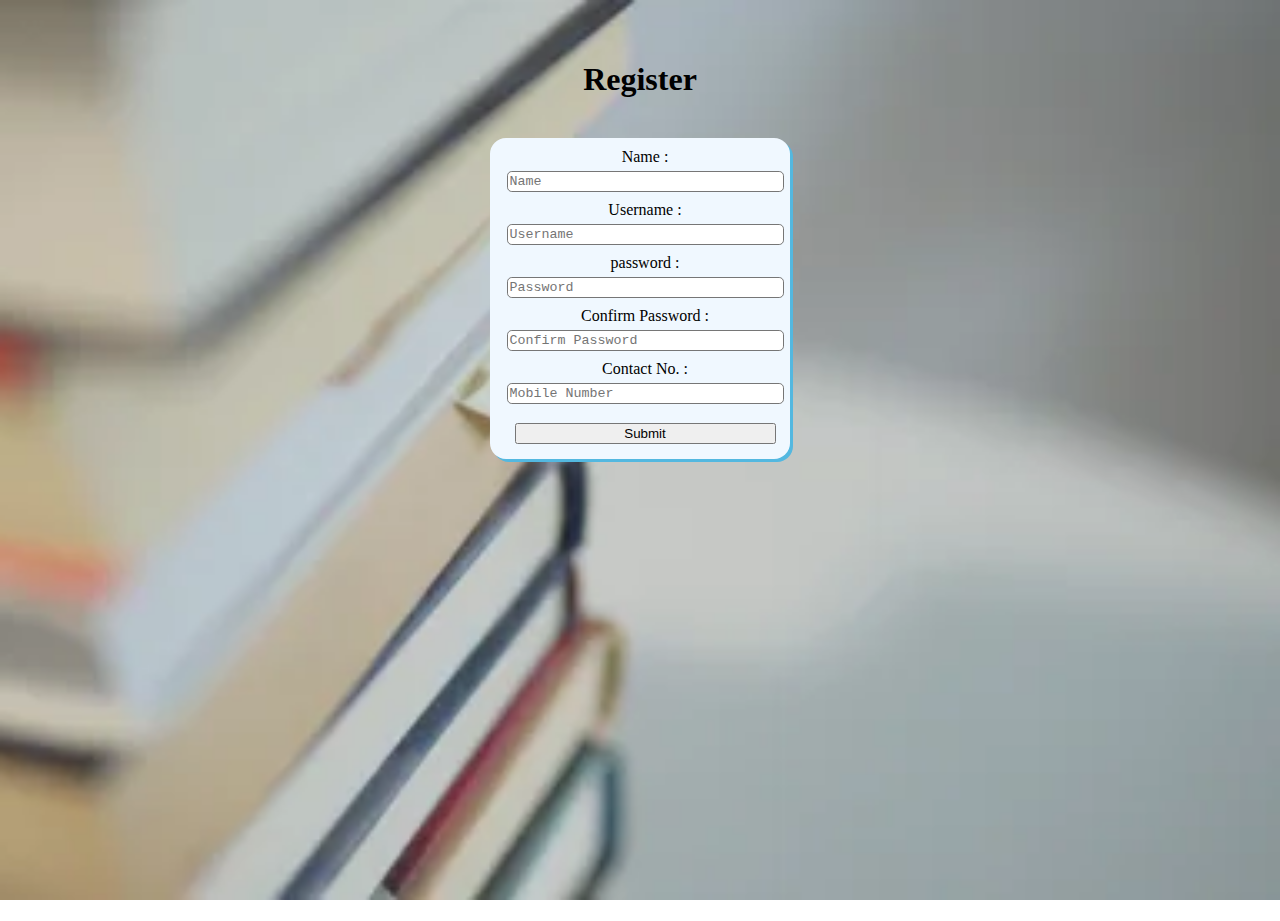
<file: index.html>
<!DOCTYPE html>
<html lang="en">
<head>
    <meta charset="UTF-8">
    <meta http-equiv="X-UA-Compatible" content="IE=edge">
    <meta name="viewport" content="width=device-width, initial-scale=1.0">
    <title>Register</title>
    <link rel="stylesheet" href="register.css">
<link href="https://cdn.jsdelivr.net/npm/bootstrap@5.1.3/dist/css/bootstrap.min.css" rel="stylesheet" integrity="sha384-1BmE4kWBq78iYhFldvKuhfTAU6auU8tT94WrHftjDbrCEXSU1oBoqyl2QvZ6jIW3" crossorigin="anonymous">
    <link rel="stylesheet" href="http://maxcdn.bootstrapcdn.com/font-awesome/4.2.0/css/font-awesome.min.css">
</head>
<body>
    <center>
    <h1>Register</h1>
    <form action="/" method="post">
   <div class=" box">
    <div class="naam padd">        <label for="">Name      :</label>
    </div>
    <div class="padd">
        <textarea name="name" class="resize" placeholder="Name" id="" cols="32" rows="1"></textarea>
       </div>
       <div class="padd">        <label for="">Username :</label>
       </div>
       <div class="padd">
        <textarea name="username" class="resize" placeholder="Username" id="" cols="32" rows="1"></textarea>
       </div>
       <div class="padd">        <label for="">password :</label>
       </div>
       <div class="padd">
        <textarea name="password" class="resize" placeholder="Password" id="" cols="32" rows="1"></textarea>
       </div>
       <div class="padd">        <label for="">Confirm Password :</label>
       </div>
       <div class="padd">
        <textarea name="confirmpassword" class="resize" placeholder="Confirm Password" id="" cols="32" rows="1"></textarea>
       </div>
       <div class="padd">        <label for="">Contact No. :</label>
       </div>
       <div class="padd">
        <textarea name="mobilenumber" class="resize" placeholder="Mobile Number"  cols="32" rows="1"></textarea>
       </div>
       <div class="padd">
           <button id="dnPadding" class="btn btn-md btn-primary buton">Submit</button>
       </div>
 
      
    


    </div>    
</form>
</center>
</body>
</html>
</file>
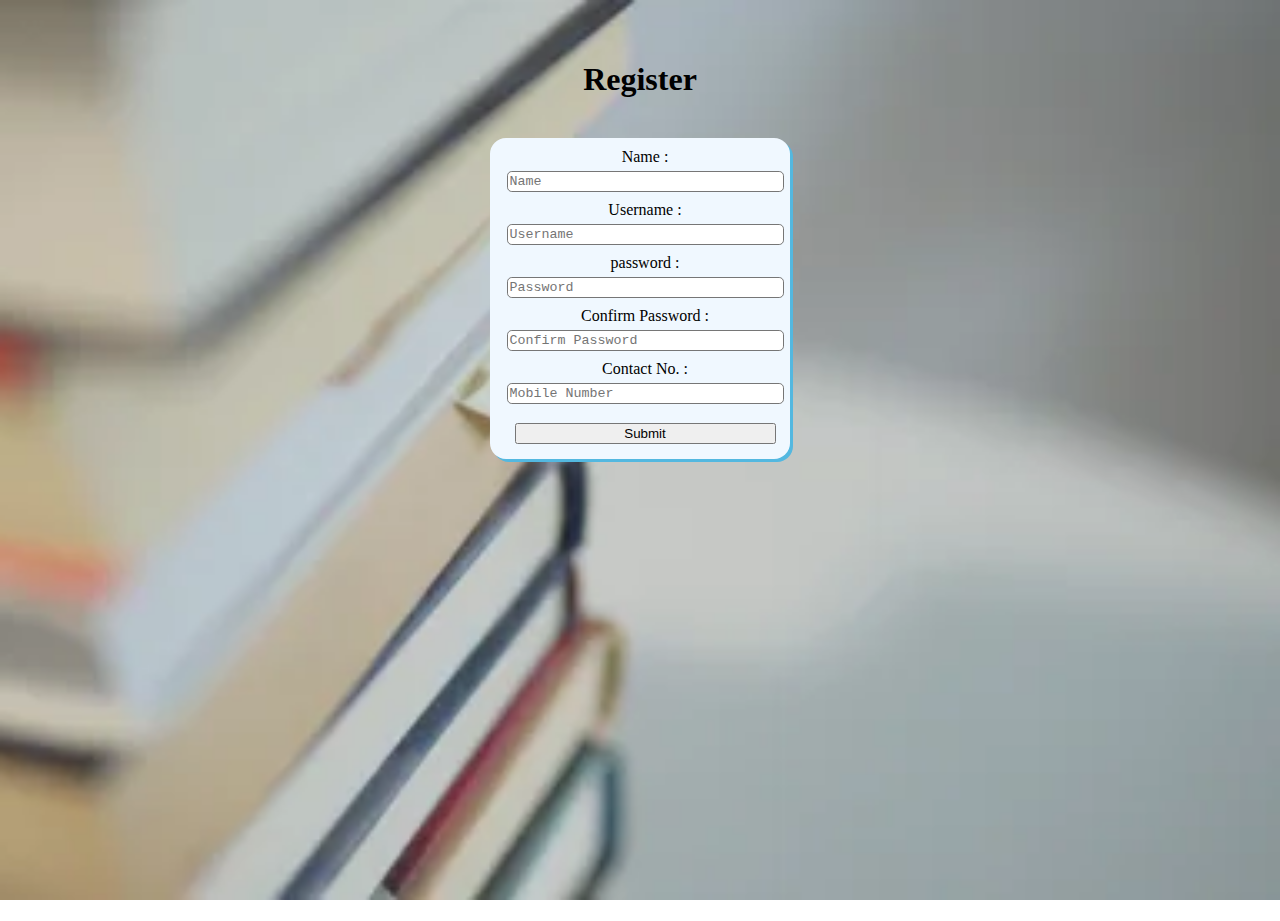
<file: register.html>
<!DOCTYPE html>
<html lang="en">
<head>
    <meta charset="UTF-8">
    <meta http-equiv="X-UA-Compatible" content="IE=edge">
    <meta name="viewport" content="width=device-width, initial-scale=1.0">
    <title>Register</title>
    <link rel="stylesheet" href="register.css">
<link href="https://cdn.jsdelivr.net/npm/bootstrap@5.1.3/dist/css/bootstrap.min.css" rel="stylesheet" integrity="sha384-1BmE4kWBq78iYhFldvKuhfTAU6auU8tT94WrHftjDbrCEXSU1oBoqyl2QvZ6jIW3" crossorigin="anonymous">
    <link rel="stylesheet" href="http://maxcdn.bootstrapcdn.com/font-awesome/4.2.0/css/font-awesome.min.css">
</head>
<body>
    <center>
    <h1>Register</h1>
    <form action="/" method="post">
   <div class=" box">
    <div class="naam padd">        <label for="">Name      :</label>
    </div>
    <div class="padd">
        <textarea name="name" class="resize" placeholder="Name" id="" cols="32" rows="1"></textarea>
       </div>
       <div class="padd">        <label for="">Username :</label>
       </div>
       <div class="padd">
        <textarea name="username" class="resize" placeholder="Username" id="" cols="32" rows="1"></textarea>
       </div>
       <div class="padd">        <label for="">password :</label>
       </div>
       <div class="padd">
        <textarea name="password" class="resize" placeholder="Password" id="" cols="32" rows="1"></textarea>
       </div>
       <div class="padd">        <label for="">Confirm Password :</label>
       </div>
       <div class="padd">
        <textarea name="confirmpassword" class="resize" placeholder="Confirm Password" id="" cols="32" rows="1"></textarea>
       </div>
       <div class="padd">        <label for="">Contact No. :</label>
       </div>
       <div class="padd">
        <textarea name="mobilenumber" class="resize" placeholder="Mobile Number"  cols="32" rows="1"></textarea>
       </div>
       <div class="padd">
           <button id="dnPadding" class="btn btn-md btn-primary buton">Submit</button>
       </div>
 
      
    


    </div>    
</form>
</center>
</body>
</html>
</file>
<file: register.css>
html {
    height: 100%;

}
h1 {

    padding-top: 40px;
}
body {
    height: 100%;

background-image: url("tt.webp");
background-repeat: no-repeat;
background-size: cover;
align-items: center;
text-align: center;
background-attachment: fixed;
 background-position: center;


}

.box {
    margin-top: 40px;

    height: 100%;
    width: 300px;
   border-radius: 1rem;
    background-color: aliceblue;
    box-shadow: 3px 3px  rgb(83, 184, 224);

}
.resize {
    border-radius: .3rem;
    resize: none;
}
.naam {
 padding-top: 10px;
}

#dnPadding {
    margin-bottom: 15px;
    width: 90%;
}
.padd {
    margin-left: 10px;
    margin-top: 5px;
}

.buton {
    margin-top: 10px;

}
</file>
